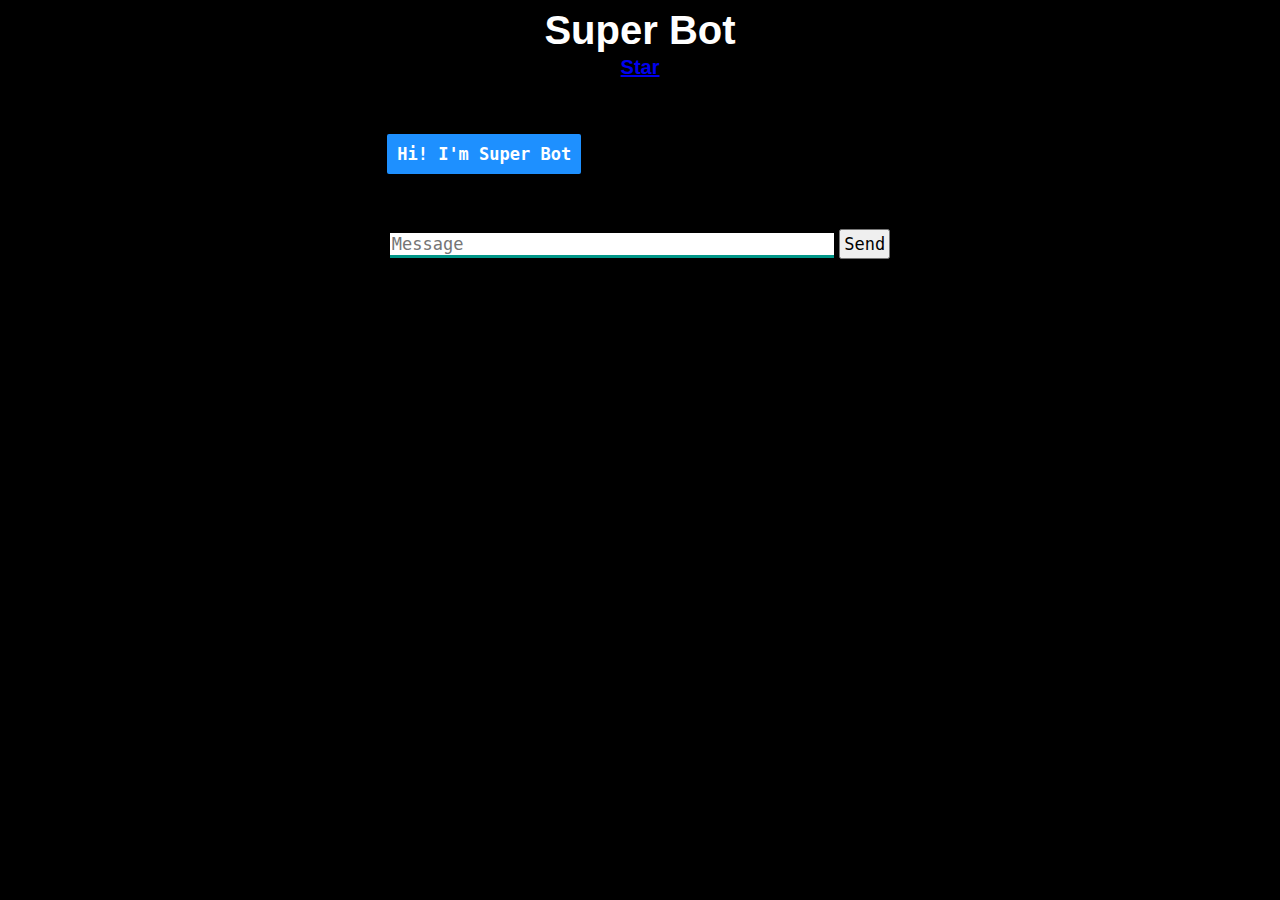
<file: templates/index.html>
<!DOCTYPE html>
<html>
<head>
    <link rel="stylesheet" type="text/css" href="/static/style.css">
    <script src="https://ajax.googleapis.com/ajax/libs/jquery/3.2.1/jquery.min.js"></script>
</head>
<body>
<h1>Super Bot</h1>
<!-- Place this tag where you want the button to render. -->
<h3><a class="github-button" href="https://github.com/gusbakker/superchatbot" data-icon="octicon-star" data-size="large"
   data-show-count="true" aria-label="Star gusbakker/superchatbot on GitHub">Star</a><h3>
<div>
    <div id="chatbox">
        <p class="botText"><span>Hi! I'm Super Bot</span></p>
    </div>
    <div id="userInput">
        <input id="textInput" type="text" name="msg" placeholder="Message">
        <input id="buttonInput" type="submit" value="Send">
    </div>
    <!-- Place this tag in your head or just before your close body tag. -->
    <script async defer src="https://buttons.github.io/buttons.js"></script>
    <script>
        function getBotResponse() {
            var rawText = $("#textInput").val();
            var userHtml = '<p class="userText"><span>' + rawText + '</span></p>';
            $("#textInput").val("");
            $("#chatbox").append(userHtml);
            document.getElementById('userInput').scrollIntoView({block: 'start', behavior: 'smooth'});
            $.get("/get", {msg: rawText}).done(function (data) {
                var botHtml = '<p class="botText"><span>' + data + '</span></p>';
                $("#chatbox").append(botHtml);
                document.getElementById('userInput').scrollIntoView({block: 'start', behavior: 'smooth'});
            });
        }

        $("#textInput").keypress(function (e) {
            if ((e.which == 13) && document.getElementById("textInput").value != "") {
                getBotResponse();
            }
        });
        $("#buttonInput").click(function () {
            if (document.getElementById("textInput").value != "") {
                getBotResponse();
            }
        })
    </script>
</div>
</body>
</html>
</file>
<file: static/style.css>
body {
    font-family: Arial, Helvetica, sans-serif;
    background-color: black;
}

h1 {
    color: white;
    margin-bottom: 0;
    margin-top: 0;
    text-align: center;
    font-size: 40px;
}

h3 {
    color: white;
    font-size: 20px;
    margin-top: 3px;
    text-align: center;
}

#chatbox {
    margin-left: auto;
    margin-right: auto;
    width: 40%;
    margin-top: 60px;
}

#userInput {
    margin-left: auto;
    margin-right: auto;
    width: 40%;
    margin-top: 60px;
}

#textInput {
    width: 87%;
    border: none;
    border-bottom: 3px solid #009688;
    font-family: monospace;
    font-size: 17px;
}

#buttonInput {
    padding: 3px;
    font-family: monospace;
    font-size: 17px;
}

.userText {
    color: white;
    font-family: monospace;
    font-size: 17px;
    text-align: right;
    line-height: 30px;
}

.userText span {
    background-color: #009688;
    padding: 10px;
    border-radius: 2px;
}

.botText {
    color: white;
    font-family: monospace;
    font-size: 17px;
    text-align: left;
    line-height: 30px;
}

.botText span {
    background-color: dodgerblue;
    padding: 10px;
    border-radius: 2px;
}

#tidbit {
    position:absolute;
    bottom:0;
    right:0;
    width: 300px;
}
</file>
